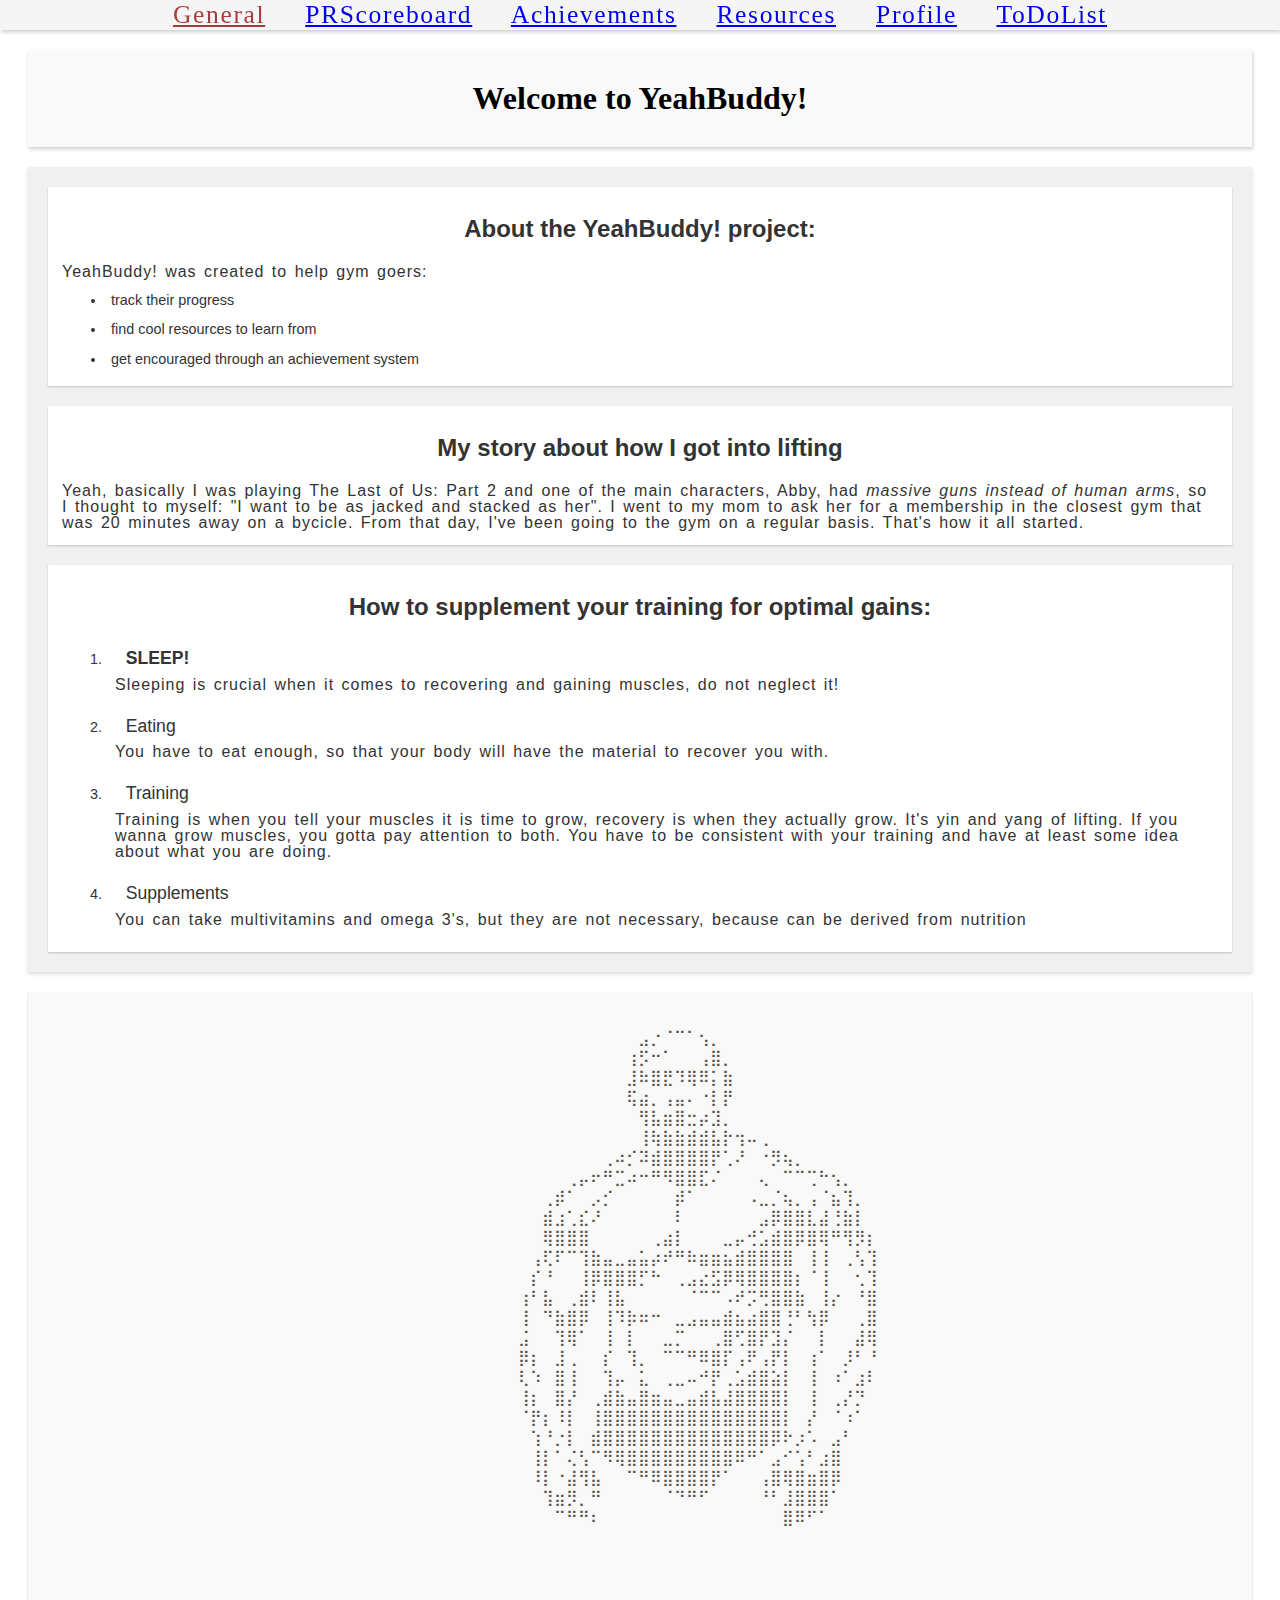
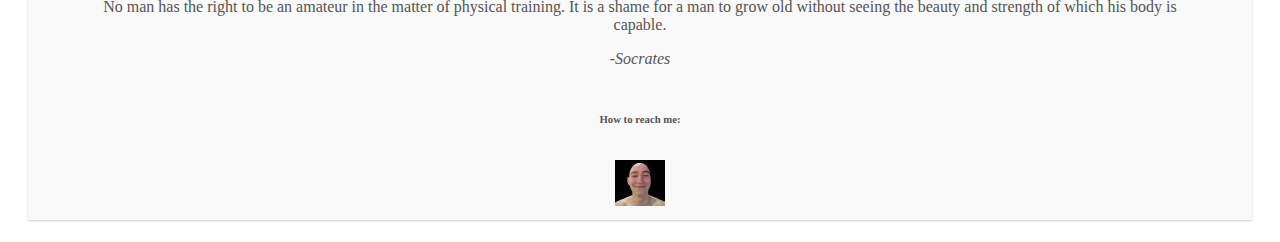
<file: index.html>
<!DOCTYPE html>
<html lang="en">

<head>
    <meta charset="UTF-8">
    <link href="CSS/style.css" rel="stylesheet">
    <script src="JS/timeToLoad.js"></script>
    <title>YeahBuddy!</title>
</head>

<body>
    <header class="header">
        <h1 class="header__title">Welcome to YeahBuddy!</h1>
        <nav class="header__nav"><a href="index.html" class="active">General</a> <a href="scoreboard.html">PRScoreboard</a> <a href="achievements.html">Achievements</a> <a href="resources.html">Resources</a> <a href="profile.html">Profile</a> <a href="todo.html">ToDoList</a></nav>
    </header>
    <main class="body">
        <section class="body__section">
            <h3 class="body__section__title">About the YeahBuddy! project:</h3>
            <p class="body__section__paragraph">YeahBuddy! was created to help gym goers:
            <ul class="body__list">
                <li class="body__list__item">track their progress</li>
                <li class="body__list__item">find cool resources to learn from</li>
                <li class="body__list__item">get encouraged through an achievement system</li>
            </ul>
        </section>
        <article class="body__section">
            <h3 class="body__section__title">My story about how I got into lifting</h3>
            <p class="body__section__paragraph">Yeah, basically I was playing The Last of Us: Part 2 and one of the main
                characters, Abby, had <em class="body__text__emphasized">massive guns instead of human arms</em>, so I
                thought to myself: "I want to be as jacked and stacked as her". I went to my mom to ask her for a
                membership in the closest gym that was 20 minutes away on a bycicle. From that day, I've been going to
                the gym on a regular basis. That's how it all started.</p>
        </article>

        <aside class="body__section">
            <h3 class="body__section__title">How to supplement your training for optimal gains:</h3>
            <ol class="body__list">
                <li class="body__list__item">
                    <p class="body__section__paragraphTitle"><strong>SLEEP!</strong></p>
                    <p class="body__section__paragraph">Sleeping is crucial when it comes to recovering and gaining
                        muscles, do not neglect it!</p>
                </li>
                <li class="body__list__item">
                    <p class="body__section__paragraphTitle">Eating</p>
                    <p class="body__section__paragraph">You have to eat enough, so that your body will have the material
                        to recover you with.</p>
                </li>
                <li class="body__list__item">
                    <p class="body__section__paragraphTitle">Training</p>
                    <p class="body__section__paragraph">Training is when you tell your muscles it is time to grow,
                        recovery is when they actually grow. It's yin and yang of lifting. If you wanna grow muscles,
                        you gotta pay attention to both. You have to be consistent with your training and have at least
                        some idea about what you are doing.</p>
                </li>
                <li class="body__list__item">
                    <p class="body__section__paragraphTitle">Supplements</p>
                    <p class="body__section__paragraph">You can take multivitamins and omega 3's, but they are not
                        necessary, because can be derived from nutrition</p>
                </li>
            </ol>
        </aside>
        <section class="achievementsCards">
            
        </section>
    </main>
    <footer class="footer">
        <pre class="footer__quote">
            ⠀⠀⠀⠀⠀⠀⠀⠀⠀⠀⣠⡐⠈⠉⠁⢢⡀⠀⠀⠀⠀⠀⠀⠀⠀⠀⠀⠀⠀⠀
            ⠀⠀⠀⠀⠀⠀⠀⠀⠀⢰⡫⠒⠁⠀⠀⢠⣿⡀⠀⠀⠀⠀⠀⠀⠀⠀⠀⠀⠀⠀
            ⠀⠀⠀⠀⠀⠀⠀⠀⠀⣸⠷⣿⣟⠹⢿⠿⡅⣷⠀⠀⠀⠀⠀⠀⠀⠀⠀⠀⠀⠀
            ⠀⠀⠀⠀⠀⠀⠀⠀⠀⢯⣴⡀⢠⣤⠄⠐⡇⡟⠀⠀⠀⠀⠀⠀⠀⠀⠀⠀⠀⠀
            ⠀⠀⠀⠀⠀⠀⠀⠀⠀⠀⢻⣧⣶⣿⣒⡴⣹⡀⠀⠀⠀⠀⠀⠀⠀⠀⠀⠀⠀⠀
            ⠀⠀⠀⠀⠀⠀⠀⠀⠀⠀⢸⢷⣷⣷⣾⣾⣧⡗⢲⠤⢀⠀⠀⠀⠀⠀⠀⠀⠀⠀
            ⠀⠀⠀⠀⠀⠀⠀⢀⠴⡊⠽⣾⣿⣿⣿⣿⡟⢁⠜⠀⠐⡻⢦⡀⠀⠀⠀⠀⠀⠀
            ⠀⠀⠀⠀⢀⡤⠖⠛⣉⠴⠒⠛⠻⣿⣿⣏⠌⠀⠀⠀⢄⠀⠉⠉⢉⠓⢢⡀⠀⠀
            ⠀⠀⢀⡾⠁⠀⡠⡊⠀⠀⠀⠀⠀⡾⠁⠀⠀⠀⠀⠠⣀⡈⢦⡀⢠⠈⣦⢹⡀⠀
            ⠀⠀⣾⣰⢁⣎⠜⠀⠀⠀⠀⠀⠀⠇⠀⠀⠀⠀⠀⠀⣠⡿⣿⣿⣇⣼⢘⣷⡇⠀
            ⠀⠀⢿⣿⣿⣿⠀⠀⠀⠀⠀⢀⣴⡇⠀⠀⠀⣀⡤⢚⣡⣾⣿⡿⣿⢿⠛⢻⡻⡆
            ⠀⢠⢏⠏⠉⢹⣷⣤⣀⣤⣥⡴⠞⠛⠷⣶⣶⣦⣾⣿⣿⣿⣿⠀⢸⢸⠀⢀⢣⢹
            ⠀⡎⠘⠀⠀⢸⡿⣿⣿⣿⡋⠓⠀⢀⣠⣔⣫⡿⢿⣿⣿⣿⣿⡆⠈⢸⠀⠀⢂⢹
            ⢰⠃⣧⠀⢀⣾⠇⢸⣧⠀⠀⠀⠀⠀⠈⠉⠉⠠⠞⡩⢛⣿⣿⣷⠀⢸⡔⠀⠘⣿
            ⢸⠀⠙⣷⣿⡿⠀⢸⠹⡷⠶⠒⠀⣀⣠⣤⣤⣾⣦⣴⣿⣿⢘⠃⢳⡿⠀⠀⢀⣿
            ⣨⠀⠀⢹⢿⠁⠀⢸⠀⡇⠀⠀⣀⡉⠀⠀⢀⣿⢋⣿⡟⣹⡌⠀⠀⡇⠀⠀⣼⢿
            ⡿⡆⠀⣸⢀⠀⠀⡎⠀⢹⡀⠀⠉⠉⠛⠿⣿⡏⢠⠟⢠⡟⡇⠀⢰⠁⠀⡸⠃⠘
            ⢇⠱⠀⣿⢸⠀⠀⢹⡤⠀⣅⠀⢀⣀⠤⠚⡟⢀⣡⣾⣿⣵⡇⠀⢸⠀⠰⠁⣰⠇
            ⢸⡆⠀⣿⡜⠀⢀⣾⣷⣤⣿⣶⣤⣀⣤⣾⣧⣼⣿⣿⣿⣿⡇⠀⢸⠀⢀⡜⡙⠀
            ⠈⡟⡆⠸⡇⠀⢸⣿⣿⣿⣿⣿⣿⣿⣿⣿⣿⣿⣿⣿⣿⣿⡇⠀⡜⠀⠈⠰⠁⠀
            ⠀⢱⠘⡐⡇⠀⣾⣿⣿⣿⣿⣿⣿⣿⣿⣿⣿⣿⣿⣿⣿⡿⠗⡰⠡⠀⣠⠃⠀⠀
            ⠀⢸⡇⠁⢌⢣⠉⠻⢿⣿⣿⣿⣿⣿⣿⣿⣿⣿⠿⠛⠁⣠⠊⢡⠃⣰⣿⠀⠀⠀
            ⠀⠸⡇⠐⣼⢻⣧⠀⠀⠉⠛⠿⣿⣿⣿⣿⡟⠁⠀⠀⢠⣿⢿⣿⣶⣿⡿⠀⠀⠀
            ⠀⠀⢹⣶⡻⡀⠛⠀⠀⠀⠀⠀⠈⠙⠛⠋⠀⠀⠀⠀⠘⠃⣸⣿⣿⣿⠁⠀⠀⠀
            ⠀⠀⠀⠉⠛⠛⠆⠀⠀⠀⠀⠀⠀⠀⠀⠀⠀⠀⠀⠀⠀⠀⣿⠿⠋⠁⠀⠀⠀⠀
        </pre>
        <blockquote class="footer__quote"
            cite="https://www.goodreads.com/quotes/607547-no-man-has-the-right-to-be-an-amateur-in">
            <p class="footer_quote__paragraph">No man has the right to be an amateur in the matter of physical training.
                It is a shame for a man to grow old without seeing the beauty and strength of which his body is capable.
            </p>
            <cite class="footer_quote__cite">-Socrates</cite>
        </blockquote>

        <h6 class="footer__socials">How to reach me:</h6>
        <a href="https://t.me/Lofranlof" target="_blank" class="footer__link">
            <img class="icon" src="IMG/literallyme.jpg" alt="tg" />
        </a>
    </footer>
</body>

</html>
</file>
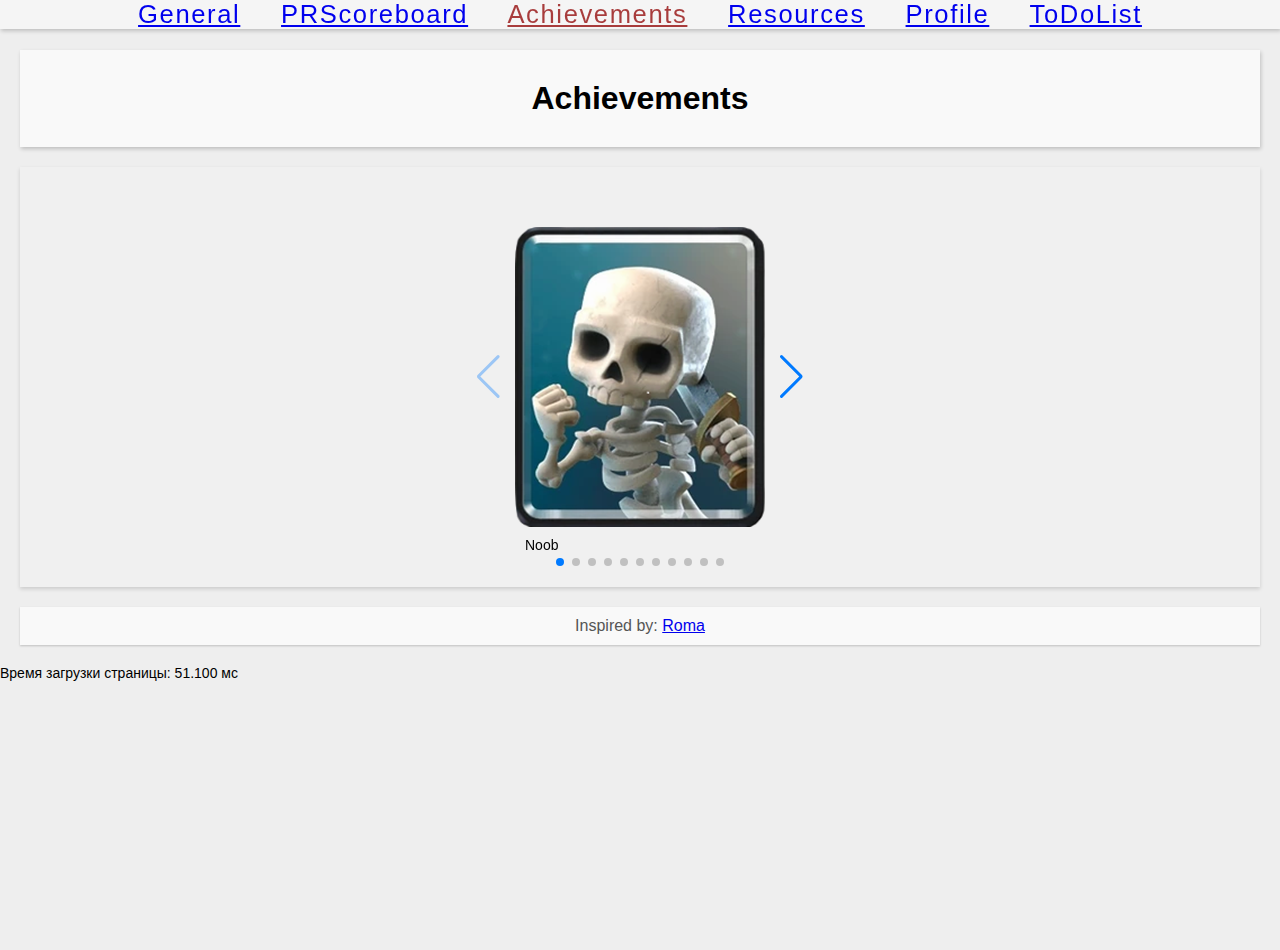
<file: achievements.html>
<!DOCTYPE html>
<html lang="en">
  <head>
    <meta charset="UTF-8"/>
    <title>Achievements</title>
    <link rel="stylesheet" href="CSS/style.css">
    <script src="JS/timeToLoad.js"></script>
    <script src="JS/swiper.js"></script>
        <!-- Meta viewport for responsive design -->
    <meta name="viewport" content="width=device-width, initial-scale=1, minimum-scale=1, maximum-scale=1" />
        <!-- Link to external stylesheet for Swiper carousel -->
    <link rel="stylesheet" href="https://cdn.jsdelivr.net/npm/swiper@11/swiper-bundle.min.css" />
        <!-- Internal styles for the document -->
    <style>
      html,
      body {
        position: relative;
        height: 100%;
      }
  
      body {
        background: #eee;
        font-family: Helvetica Neue, Helvetica, Arial, sans-serif;
        font-size: 14px;
        color: #000;
        margin: 0;
        padding: 0;
      }
  
      .swiper {
        width: 250px;
        height: 300px;
        padding: 50px;
      }
  
      .swiper-slide {
        background-position: center;
        background-size: cover;
        width: 250px;
        height: 300px;
      }
  
      .swiper-slide img {
        display: block;
        width: 100%;
      }
      p {
        font-size: 1vh, 1vw;
        margin: 10px;
      }
    </style>
  </head>
  <body>
    <header class="header">
      <h1 class="header__title">Achievements</h1>
      <nav class="header__nav"><a href="index.html">General</a> <a href="scoreboard.html">PRScoreboard</a> <a href="achievements.html" class="active">Achievements</a> <a href="resources.html">Resources</a> <a href="profile.html">Profile</a> <a href="todo.html">ToDoList</a></nav>
  </header>
    <main class="body">
      <!-- Swiper carousel container -->
      <div class="swiper mySwiper">
        <div class="swiper-wrapper">
          <!-- Swiper slides with images and corresponding text -->
          <div class="swiper-slide">
            <img src="IMG/Levels/Noob.png" />
            <p>Noob</p>
          </div>
          <div class="swiper-slide">
            <img src="IMG/Levels/Amateur.png" />
            <p>Amateur</p>
          </div>
          <div class="swiper-slide">
            <img src="IMG/Levels/Pro.png" />
            <p>Pro</p>
          </div>
          <div class="swiper-slide">
            <img src="IMG/Levels/Rare1.png" />
            <p>Swole lvl 1</p>
          </div>
          <div class="swiper-slide">
            <img src="IMG/Levels/Rare2.png" />
            <p>Swole lvl 2</p>
          </div>
          <div class="swiper-slide">
            <img src="IMG/Levels/Epic1.png" />
            <p>Cut lvl 1</p>
          </div>
          <div class="swiper-slide">
            <img src="IMG/Levels/Legendary1.png" />
            <p>Ripped</p>
          </div>
          <div class="swiper-slide">
            <img src="IMG/Levels/Legendary2.png" />
            <p>Yoked</p>
          </div>
          <div class="swiper-slide">
            <img src="IMG/Levels/Legendary3.png" />
            <p>Jacked</p>
          </div>
          <div class="swiper-slide">
            <img src="IMG/Levels/extra.png" />
            <p>Shredded</p>
          </div>
          <!-- Last swiper slide has an id, to add some additional logic to it -->
          <div class="swiper-slide" id="lastSlide">
            <img src="IMG/Levels/heheheha.png" />
            <p><strong>ABSOLUTE UNIT</strong></p>
          </div>
        </div>
        <!-- Swiper navigation buttons and pagination -->
        <div class="swiper-button-next"></div>
        <div class="swiper-button-prev"></div>
        <div class="swiper-pagination"></div>
      </div>
      <!-- Audio element for playing prerecorded audio in a random manner -->
      <audio id="randomAudio" controls style="display: none;">
        <source src="" type="audio/mp3">
        Your browser does not support the audio element.
      </audio>
      <script src="https://cdn.jsdelivr.net/npm/swiper@11/swiper-bundle.min.js"></script>
    </main>
    <footer class="footer">
      <section>
        Inspired by:
        <a href="https://github.com/RomanKosovets" target="_blank" class="footer__link">Roma</a>
      </section>
    </footer>
  </body>
</html>
</file>
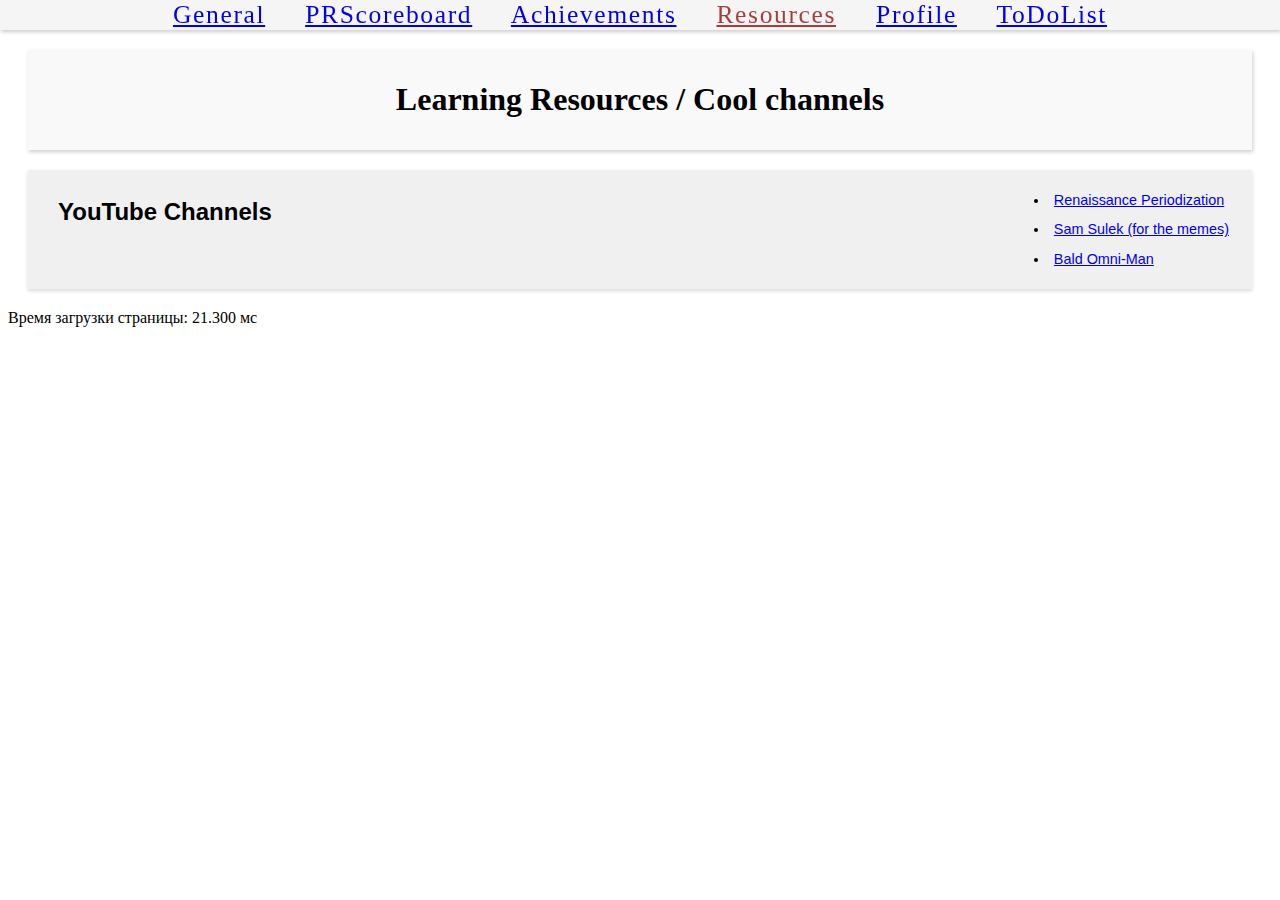
<file: resources.html>
<!-- FILEPATH: /d:/MyCode/Labs/Web/Web/resources.html -->

<!DOCTYPE html>
<html>
  <head>
    <title>My Learning Resources</title>
    <link rel="stylesheet" href="CSS/style.css">
    <script src="JS/timeToLoad.js"></script>
  </head>
  <body>
    <header class="header">
      <h1>Learning Resources / Cool channels</h1>
      <nav class="header__nav"><a href="index.html">General</a> <a href="scoreboard.html">PRScoreboard</a> <a href="achievements.html">Achievements</a> <a href="resources.html" class="active">Resources</a> <a href="profile.html">Profile</a> <a href="todo.html">ToDoList</a></nav>
    </header>
    <main class="body">
      <h2 class="body__section__title">YouTube Channels</h2>
      <ul class="body__list">
        <li class="body__list__item"><a href="https://www.youtube.com/@RenaissancePeriodization">Renaissance Periodization</a></li>
        <li class="body__list__item"><a href="https://www.youtube.com/@sam_sulek">Sam Sulek (for the memes)</a></li>
        <li class="body__list__item"><a href="https://www.youtube.com/@BaldOmniMan">Bald Omni-Man</a></li>
      </ul>
    </main>
    <footer>
    </footer>
  </body>
</html>
</file>
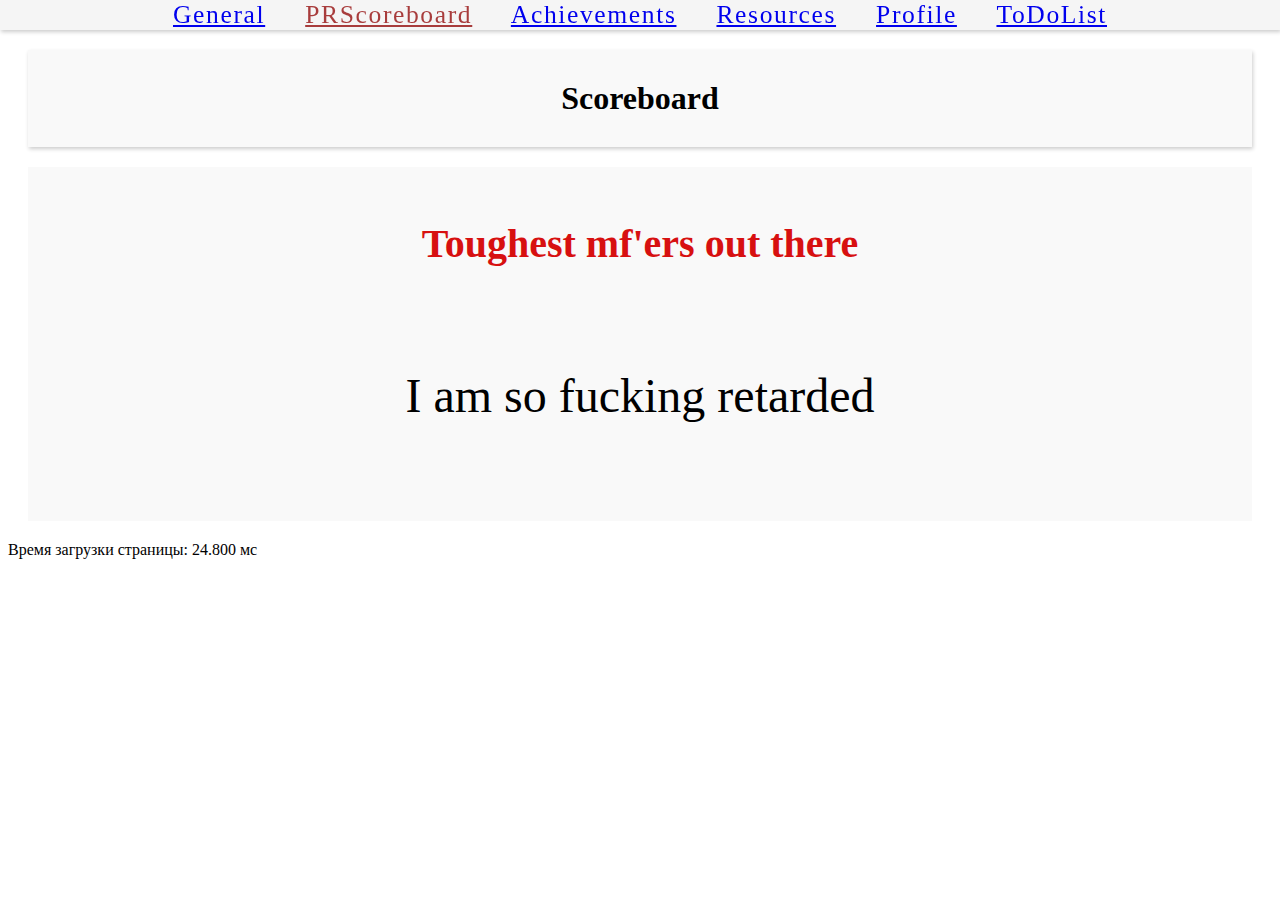
<file: scoreboard.html>
<!DOCTYPE html>
<html>
  <head>
    <title>Personal Records Scoreboard</title>
    <link rel="stylesheet" href="CSS/style.css">
    <script src="JS/timeToLoad.js"></script>
    <script src="JS/records.js"></script>
  </head>
  <body>
    <header class="header">
        <h1 class="header__title">Scoreboard</h1>
        <nav class="header__nav"><a href="index.html">General</a> <a href="scoreboard.html" class="active">PRScoreboard</a> <a href="achievements.html">Achievements</a> <a href="resources.html">Resources</a> <a href="profile.html">Profile</a> <a href="todo.html">ToDoList</a></nav>
    </header>
    <main>
        <section class="main_section">
          <h2>Toughest mf'ers out there </h2>
          <div class="preloader_container">
              <div class="preloader"></div>
          </div>
          <div class="error_message">
              <p class="error_text"></p>
          </div>
          <div class="cards_container">
            <template id="user_card_template">
              <div class="user_card">
                <p class="user_info nickname"></p>
                <p class="user_info date"></p>
                <p class="user_info wellbeing"></p>
                <p class="user_info benchpress"></p>
                <p class="user_info squat"></p>
                <p class="user_info deadlift"></p>
            </div>
            </template>
          </div>
      </section>
    </main>
    <footer>
    </footer>
  </body>
</html>
</file>
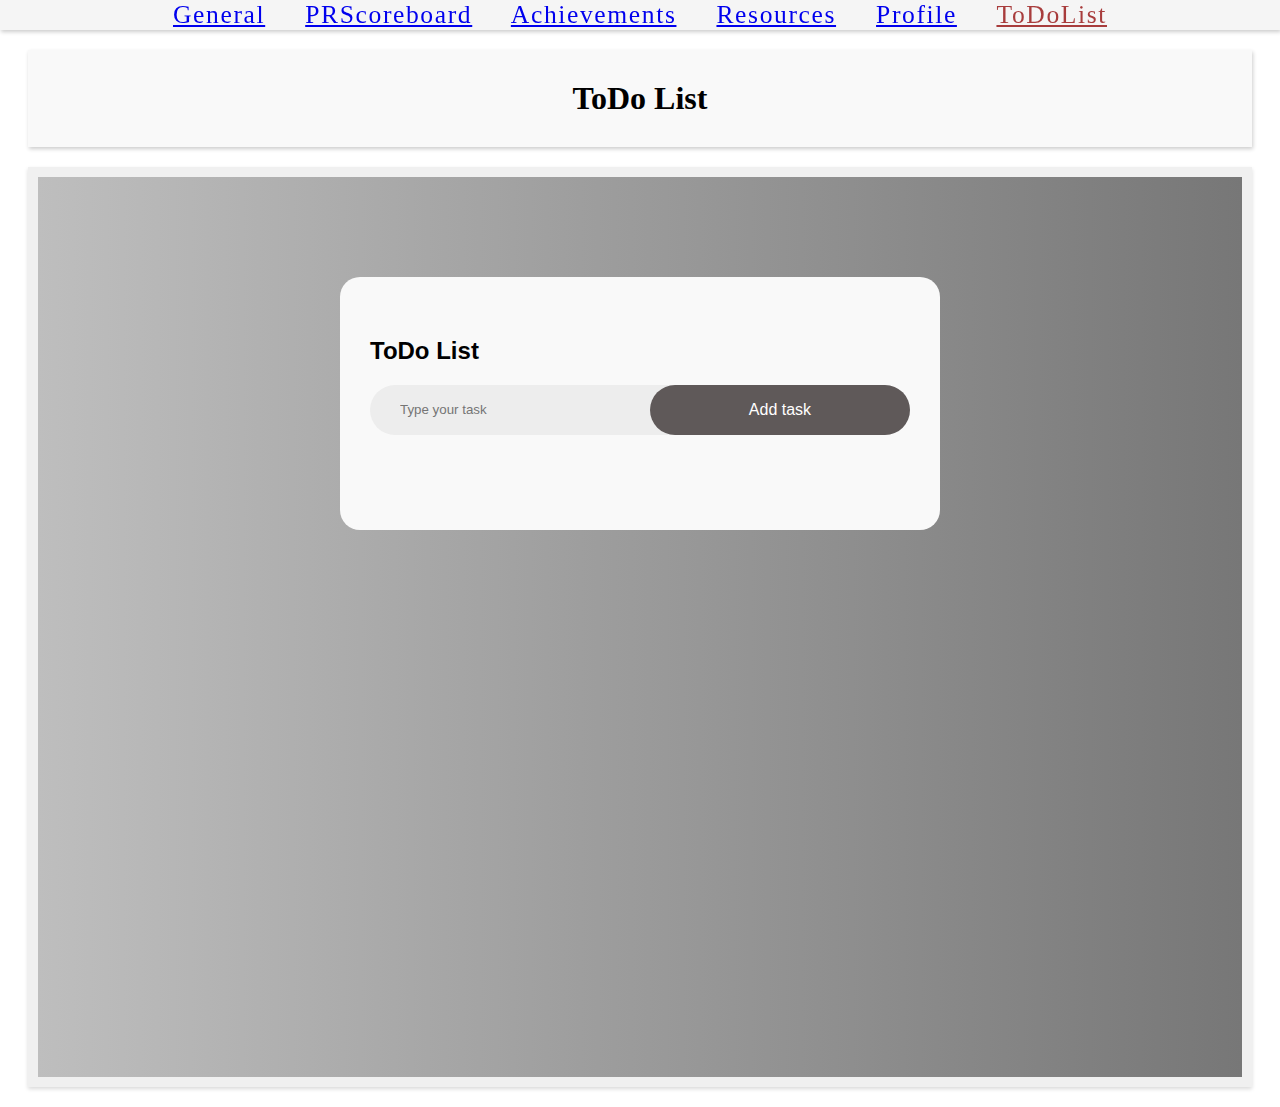
<file: todo.html>
<!DOCTYPE html>
<html lang="en">

<head>
    <meta charset="UTF-8">
    <link href="CSS/style.css" rel="stylesheet">
    <title>YeahBuddy!</title>
</head>
<body>
    <header class="header">
        <h1 class="header__title">ToDo List</h1>
        <nav class="header__nav"><a href="index.html">General</a> <a href="scoreboard.html">PRScoreboard</a> <a href="achievements.html">Achievements</a> <a href="resources.html">Resources</a> <a href="profile.html">Profile</a> <a href="todo.html" class="active">ToDoList</a></nav>
    </header>
    <main class="body">
        <div class="container">
            <div class="todo">
                <h2>ToDo List</h2>
                <div class="row">
                    <input id="input-box" type="text" placeholder="Type your task" onkeydown="checkEnter(event)">
                    <button onclick="addTask()">Add task</button>
                </div>
                <ul class="todoList" id="list-container">
                    <!-- <li class="checked"></li>
                    <li></li>
                    <li></li> -->
                </ul>
            </div>
        </div>
    </main>
    <script src="JS/todoList.js"></script>
    <footer>
    </footer>
  </body>
</html>
</file>
<file: CSS/style.css>
/* http://meyerweb.com/eric/tools/css/reset/ 
   v2.0 | 20110126
   License: none (public domain)
*/

/* html,
body,
div,
span,
applet,
object,
iframe,
h1,
h2,
h3,
h4,
h5,
h6,
p,
blockquote,
pre,
a,
abbr,
acronym,
address,
big,
cite,
code,
del,
dfn,
em,
img,
ins,
kbd,
q,
s,
samp,
small,
strike,
strong,
sub,
sup,
tt,
var,
b,
u,
i,
center,
dl,
dt,
dd,
ol,
ul,
li,
fieldset,
form,
label,
legend,
table,
caption,
tbody,
tfoot,
thead,
tr,
th,
td,
article,
aside,
canvas,
details,
embed,
figure,
figcaption,
footer,
header,
hgroup,
menu,
nav,
output,
ruby,
section,
summary,
time,
mark,
audio,
video {
    margin: 0;
    padding: 0;
    border: 0;
    font-size: 100%;
    font: inherit;
    vertical-align: baseline;
}

/* HTML5 display-role reset for older browsers */
/*article,
aside,
details,
figcaption,
figure,
footer,
header,
hgroup,
menu,
nav,
section {
    display: block;
}

body {
    line-height: 1;
}

ol,
ul {
    list-style: none;
}

blockquote,
q {
    quotes: none;
}

blockquote:before,
blockquote:after,
q:before,
q:after {
    content: '';
    content: none;
}

table {
    border-collapse: collapse;
    border-spacing: 0;
} */

.header {
    padding: 10px;
    margin: 20px;
    text-align: center;
    box-shadow: 1px 2px 4px rgba(0, 0, 0, 0.2);
    background-color: #f9f9f9;
    margin-top: 50px;
}

.header__title {
    font-size: 2rem;
    font-weight: bold;
    padding: 10px;
    margin: 10px;
}

.header__nav {
    font-size: 1.6rem;
    word-spacing: 2rem;
    letter-spacing: 0.1rem;
    position: fixed;
    left: 0;
    top: 0;
    z-index: 1000;
    box-shadow: 1px 2px 4px rgba(0, 0, 0, 0.2);
    background-color: whitesmoke;
    width: 100%;
    margin-bottom: 10px;
}

.body {
    margin: 20px;
    font-family: Arial;
    background-color: #f0f0f0;
    box-shadow: 0 2px 4px rgba(0, 0, 0, 0.15);
    padding: 10px;
    border: 2px;
}

.body__section {
    margin: 20px;
    padding: 10px;
    background-color: #ffffff;
    box-shadow: 0 1px 2px rgba(0, 0, 0, 0.2);
    color: #333333;
}

.body__section__title {
    font-size: 24px;
    font-weight: bold;
    padding: 10px;
    margin: 10px;
    text-align: center;
    text-decoration: none;
    text-transform: none;
}

.body__section__paragraph {
    font-size: 16px;
    padding: 3px;
    margin: 1px;
    word-spacing: 2px;
    letter-spacing: 1px;
}

.body__section__paragraphTitle {
    font-size: 1.1rem;
    padding: 3px;
    margin: 3px;
    text-indent: 0.5em;
}

.body__list {
    margin: 3px;
}

.body__list__item {
    font-size: 0.9rem;
    padding: 5px;
    margin: 5px;
}

.body__text__emphasized {
    font-style: italic;
}

.footer {
    text-align: center;
    margin: 20px;
    padding: 10px;
    border: 2px;
    font-size: 16px;
    background-color: #f9f9f9;
    box-shadow: 0 1px 2px rgba(0, 0, 0, 0.2);
    color: #555555;
}

.footer__quote {
    padding: 10px;
}

.footer__quote__paragraph {
    margin-bottom: 10px;
}

.footer__quote__cite {
    font-style: italic;
}

.body__section__title,
.body__section__paragraph,
.body__list__item,
.footer__quote__paragraph {
    line-height: 1.0;
}

.footer__socials {
    padding: 10px;
}

.body {
    display: flex;
    flex-wrap: wrap;
    justify-content: space-between;
}

.body__section {
    flex: 1 1 30%;
    margin: 10px;
}

@media screen and (max-width: 1920px) {
    .body__section {
        flex: 1 1 100%;
    }
}

@media screen and (max-width: 1440px) {
    .body__section {
        flex: 1 1 100%;
    }
}

@media screen and (max-width: 1024px) {
    .body__section {
        flex: 1 1 100%;
    }

    .header__nav {
        word-spacing: 1rem;
    }
}

@media screen and (max-width: 768px) {
    .header__nav {
        word-spacing: 0.5rem;
    }
}

@media screen and (max-width: 480px) {
    .body__section {
        flex: 1 1 100%;
    }
}

.table_container {
    display: grid;
    grid-template-columns:repeat(3, 50px 100px);
    grid-gap: 10px;
    place-self: center;
    grid-row-gap: 10px;
    grid-column-gap: 20px;
}

.table_container thead,
tbody,
tr {
    display: contents;
}

.table_container td,
th {
    padding: 10px;
    text-align: center;
    font-size: 1em;
    box-shadow: 0 2px 4px rgba(0, 0, 0, 0.3);
}

.table_container th {
    font-size: 1em;
    margin-top: 10px;
    color: #ffffff;
}

.table_container tbody tr:nth-child(even) td {
    background-color: #6e6e6e;
    margin-top: 10px;
    margin-bottom: 0px;
}

.table_container tbody tr:nth-child(odd) td {
    background-color: dimgray;
    margin-top: 40px;
    margin-bottom: 0px;
}

.block_menu_news {
    background-color: #a8a8a8;
    padding: 20px;
    text-align: center;
}

.block_menu_news h2 {
    color: #000000;
    font-size: 2em;
}

a:hover {
    color: #d75d10;
}

a.active {
    color: #9c1f1fdd;
}

.container{
    width: 100vw;
    min-height: 100vh;
    background: linear-gradient(90deg, #bebebe, #777777);

}

.todo {
    width: 50vw;
    max-width: 540px;
    min-width: 200px;
    background: #f9f9f9;
    margin: 100px auto 20px;
    padding: 40px 30px 70px;
    border-radius: 20px;

}
.todo h2 {
    display: flex;
    align-items: center;
    text-align: center;
    margin-bottom: 20px;
}
.row{
    display: flex;
    align-items: center;
    justify-content: space-between;
    border-radius: 30px;
    padding-left: 20px;
    margin-bottom: 25px;
    background: #ededed
}
input {
    flex: 1;
    border: none;
    outline: none;
    background: transparent;
    padding: 10px;
}
button {
    border: none;
    outline: none;
    padding: 16px 10px;
    background: #5f5959;
    color: #ffffff;
    font-size: 16px;
    cursor: pointer;
    border-radius: 40px;
    flex: 1;
}
ul.todoList li {
    list-style: none;
    font-size: 17px;
    padding: 12px 8px 12px 50px;
    user-select: none;
    cursor: pointer;
    position: relative
}
ul.todoList li::before{
    content:'';
    position: absolute;
    height: 28px;
    width: 28px;
    background-image: url(../IMG/checkbox_uncheked.png);
    background-size: cover;
    background-position: center;
    top: 8px;
    left: 8px;
}
ul.todoList li.checked{
    color: #727272;
    text-decoration: line-through;
}
ul.todoList li.checked::before {
    background-image: url(../IMG/checkbox_cheked.png);
}
ul.todoList li span {
    position: absolute;
    right: 0;
    top: 5px;
    width: 40px;
    height: 40px;
    font-size: 22px;
    color: #555;
    line-height: 40px;
    text-align: center;
    border-radius: 50%;
}
ul.todoList li span:hover {
    background: #edeef0;

}
.preloader_container {
    display: flex;
    justify-content: center;
    padding: 20px;
    margin: 10px;
}

.preloader {
    border-radius: 50%;
    width: 180px;
    height: 180px;
    background: url(../IMG/ronnie.gif) no-repeat center center;
}

.main_section {
    background-color: #f9f9f9;
    padding: 20px;
    margin: 20px;
    text-align: center;
}

.main_section h2 {
    color: #d71010;
    font-size: 2.5rem;
}

.cards_container {
    display: flex;
    justify-content: center;
    flex-wrap: wrap;
    gap: 20px;
}

.user_card {
    flex: 0 0 calc(33.333% - 20px);
    background-color: #d6d6d6;
    padding: 20px;
    border-radius: 5px;
    box-shadow: 0 2px 8px rgba(0, 0, 0, 0.3);
    text-align: left;
    margin-bottom: 20px;
}

.user_card p {
    color: #000000;
    margin: 0;
}

.error_message {
    display: none;
    justify-content: center;
    margin: 10px;
    padding: 20px;
}

.error_text {
    color: #000000;
    font-size: 3rem;
}
</file>
